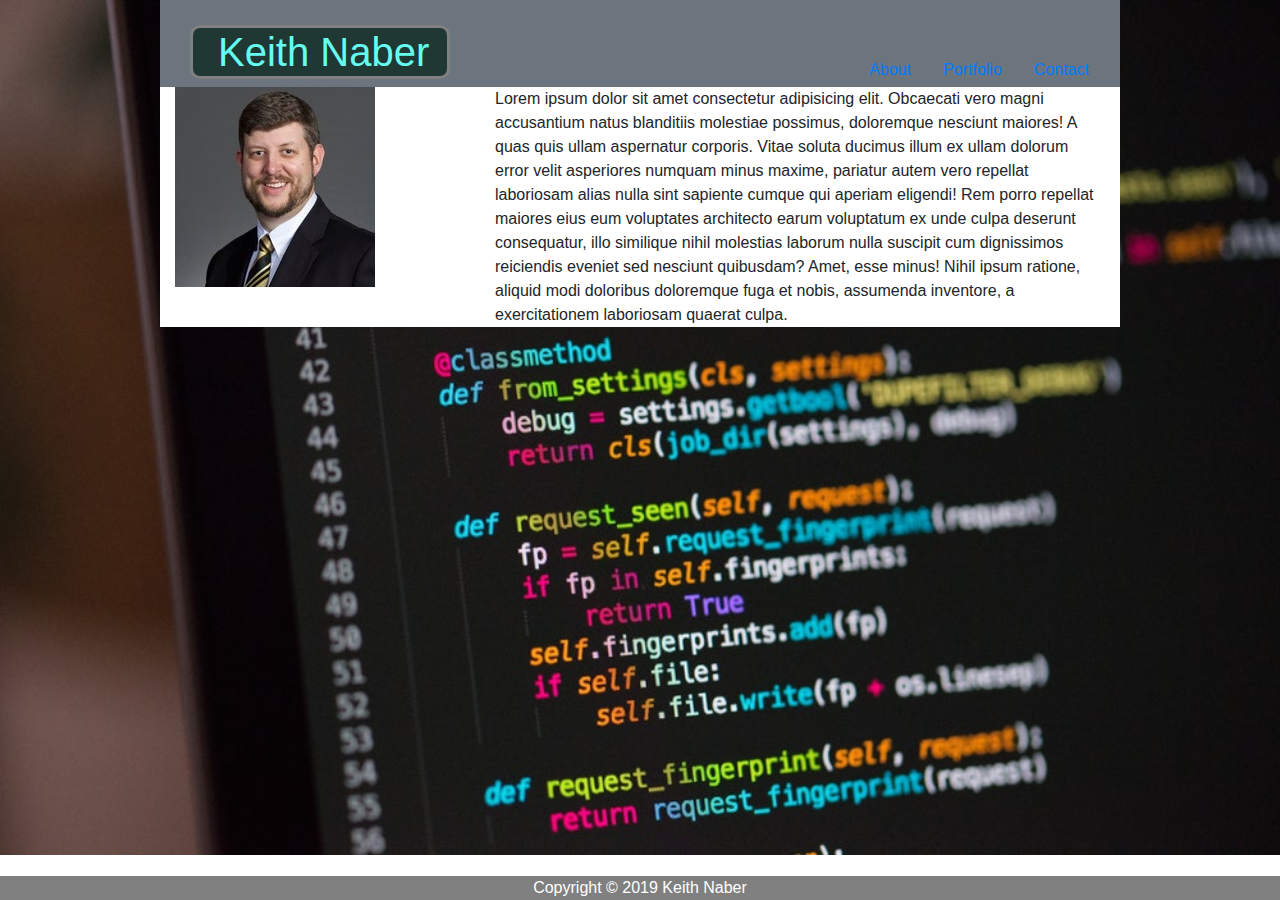
<file: index.html>
<!DOCTYPE html>
<html lang="en">

<head>
  <meta charset="UTF-8">
  <meta name="viewport" content="width=device-width, initial-scale=1.0">
  <meta http-equiv="X-UA-Compatible" content="ie=edge">
  <link rel="stylesheet" href="https://stackpath.bootstrapcdn.com/bootstrap/4.3.1/css/bootstrap.min.css"
    integrity="sha384-ggOyR0iXCbMQv3Xipma34MD+dH/1fQ784/j6cY/iJTQUOhcWr7x9JvoRxT2MZw1T" crossorigin="anonymous">
  <link rel="stylesheet" href="style.css" />
  <title>About Me</title>
</head>
<body>
  <div class="container">
    <div class="row bg-secondary">
      <div class="col-md-4">
        <h1>Keith Naber</h1>
      </div>
      <div class="col-md-8">
        <ul class="nav justify-content-end">
          <li class="nav-item">
            <a class="nav-link active" href="index.html">About</a>
          </li>
          <li class="nav-item">
            <a class="nav-link" href="portfolio.html">Portfolio</a>
          </li>
          <li class="nav-item">
            <a class="nav-link" href="contact.html">Contact</a>
          </li>
        </ul>
      </div>
    </div>
    <div class="row">
      <div class="col-md-3">
        <img id="headshot" src="./images/KeithHeadshot.jpg" alt="headshot" />
      </div>
      <div class="col-md-1">
        </div>
      <div class="col-md-8">
        Lorem ipsum dolor sit amet consectetur adipisicing elit. Obcaecati vero magni accusantium natus blanditiis
        molestiae possimus, doloremque nesciunt maiores! A quas quis ullam aspernatur corporis. Vitae soluta ducimus
        illum ex ullam dolorum error velit asperiores numquam minus maxime, pariatur autem vero repellat laboriosam
        alias nulla sint sapiente cumque qui aperiam eligendi! Rem porro repellat maiores eius eum voluptates architecto
        earum voluptatum ex unde culpa deserunt consequatur, illo similique nihil molestias laborum nulla suscipit cum
        dignissimos reiciendis eveniet sed nesciunt quibusdam? Amet, esse minus! Nihil ipsum ratione, aliquid modi
        doloribus doloremque fuga et nobis, assumenda inventore, a exercitationem laboriosam quaerat culpa.
      </div>
    </div>
  </div>
  </div>
  </div>
  <div class="footer">
    Copyright &copy; 2019 Keith Naber  
</div>
</body>
</html>
</file>
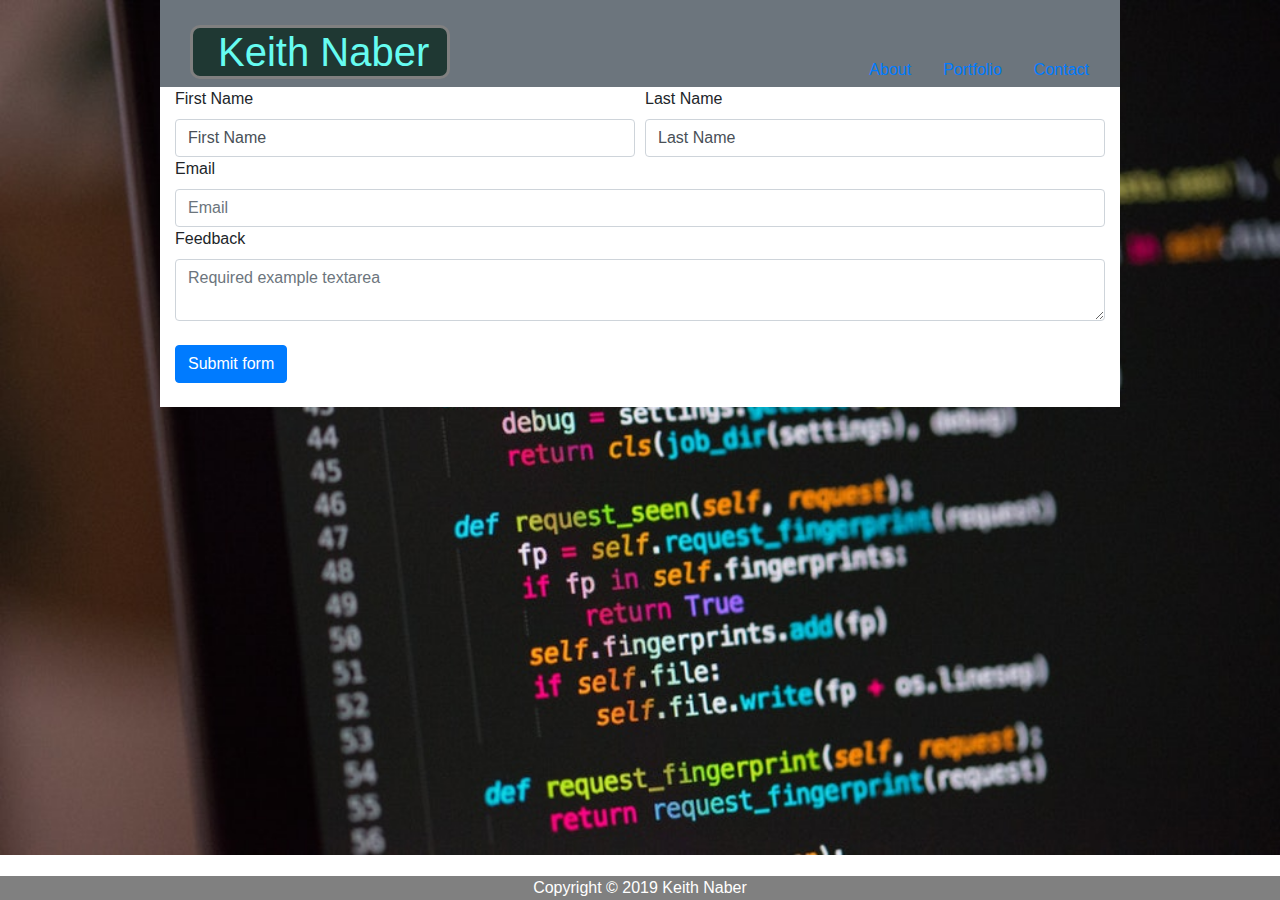
<file: contact.html>
<!DOCTYPE html>
<html>

<head>
    <meta charset="UTF-8">
    <meta name="viewport" content="width=device-width, initial-scale=1.0">
    <meta http-equiv="X-UA-Compatible" content="ie=edge">
  <link rel="stylesheet" href="https://stackpath.bootstrapcdn.com/bootstrap/4.3.1/css/bootstrap.min.css"
    integrity="sha384-ggOyR0iXCbMQv3Xipma34MD+dH/1fQ784/j6cY/iJTQUOhcWr7x9JvoRxT2MZw1T" crossorigin="anonymous">
  <link rel="stylesheet" href="style.css" />
<title>Contact Keith Naber</title>
</head>

<body>
  <div class="container">
    <div class="row bg-secondary">
      <div class="col-md-4">
        <h1>Keith Naber</h1>
      </div>
      <div class="col-md-8">
        <ul class="nav justify-content-end">
          <li class="nav-item">
            <a class="nav-link" href="index.html">About</a>
          </li>
          <li class="nav-item">
            <a class="nav-link" href="portfolio.html">Portfolio</a>
          </li>
          <li class="nav-item">
            <a class="nav-link active" href="contact.html">Contact</a>
          </li>
        </ul>
      </div>
    </div>
    <form>
      <div class="form-row">
        <div class="col-md-6">
          <label for="validationDefault01">First Name</label>
          <input type="text" class="form-control" id="validationDefault01" placeholder="First name" value="First Name"
            required>
        </div>
        <div class="col-md-6">
          <label for="validationDefault02">Last Name</label>
          <input type="text" class="form-control" id="validationDefault02" placeholder="Last name" value="Last Name"
            required>
        </div>
      </div>
      <div class="form-row">
        <div class="col-md-12">
          <label for="validationDefault03">Email</label>
          <input type="text" class="form-control" id="validationDefault03" placeholder="Email" required>
        </div>
      </div>
      <div class="form-row">
        <div class="col-md-12">
          <label for="validationTextarea">Feedback</label>
          <textarea class="form-control" id="validationTextarea" placeholder="Required example textarea"
            required></textarea>
      </div>
      </div>
      <br>
      <div class="row">
        <div class="col-md-4">
          <button class="btn btn-primary" type="submit">Submit form</button>
        </div>
        <div class="col-md-8">
        </div>
      </div>
    </form>
    <br>
  </div>
  <div class="footer">
    Copyright &copy; 2019 Keith Naber  
</div>
</body>
</html>
</file>
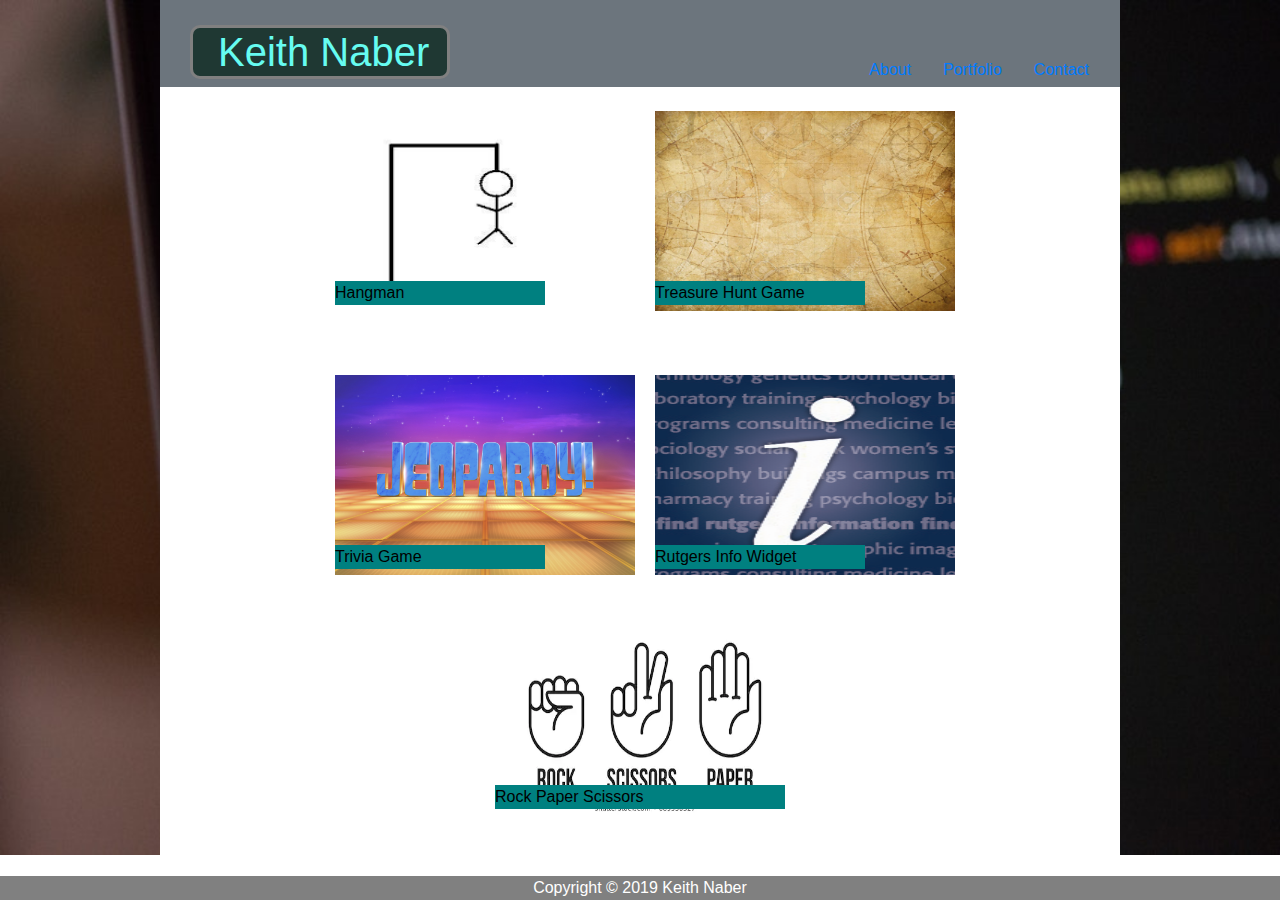
<file: portfolio.html>
<!DOCTYPE html>
<html>

<head>
    <meta charset="UTF-8">
    <meta name="viewport" content="width=device-width, initial-scale=1.0">
    <meta http-equiv="X-UA-Compatible" content="ie=edge">
  <link rel="stylesheet" href="https://stackpath.bootstrapcdn.com/bootstrap/4.3.1/css/bootstrap.min.css"
    integrity="sha384-ggOyR0iXCbMQv3Xipma34MD+dH/1fQ784/j6cY/iJTQUOhcWr7x9JvoRxT2MZw1T" crossorigin="anonymous">
  <link rel="stylesheet" href="./style.css" />
  <title>Keith Naber Portfolio</title>
</head>
<body>
  <div class="container">
    <div class="row bg-secondary">
      <div class="col-md-4">
        <h1>Keith Naber</h1>
      </div>
      <div class="col-md-8">
        <ul class="nav justify-content-end">
          <li class="nav-item">
            <a class="nav-link" href="index.html">About</a>
          </li>
          <li class="nav-item">
            <a class="nav-link active" href="portfolio.html">Portfolio</a>
          </li>
          <li class="nav-item">
            <a class="nav-link" href="contact.html">Contact</a>
          </li>
        </ul>
      </div>
    </div>
    <br>
    <div class="portfolio-grid">
    <div class="row">
      <div class="col-md-2">
      </div>
      <div class="col-md-3">
        <a href="hangman.html">
          <img src="./images/hangman.jpg" alt="hangman" height="200px" width="300px" />
          <p class="label">Hangman</p>
        </a>
      </div>
      <div class="col-md-1">
      </div>
      <div class="col-md-3">
        <a href="https://knaber4124.github.io/GemFinder/">
          <img src="./images/treasuremap.jpg" alt="RPG" height="200px" width="300px" />
          <p class="label">Treasure Hunt Game</p>
        </a>
      </div>
      <div class="col-md-2">
      </div>
    </div>
    <br>
    <div class="row">
      <div class="col-md-2">
      </div>
      <div class="col-md-3">
        <a href="https://knaber4124.github.io/TriviaGame/">
          <img src="./images/jeopardy.jpg" alt="trivia" height="200px" width="300px" />
          <p class="label">Trivia Game</p>
        </a>
      </div>
      <div class="col-md-1">
        </div>
      <div class="col-md-3">
        <a href="rutgers.html">
          <img src="./images/rutgersinfo.jpg" alt="rutgers" height="200px" width="300px" />
          <p class="label">Rutgers Info Widget</p>
        </a>
      </div>
      <div class="col-md-2">
      </div>
      <div class="row">
      </div>
      <div class="col-md-4">
      </div>
      <div class="col-md-4">
        <a href="rps.html">
          <img src="./images/rockpaperscissors.jpg" alt="rock paper scissors" height="200px" width="300px" />
          <p class="label">Rock Paper Scissors</p>
        </a>
      </div>
    </div>
      <div class="col-md-4">
      </div>
    </div>
  </div>
  <div class="footer">
        Copyright &copy; 2019 Keith Naber  
  </div>
</body>
</html>
</file>
<file: style.css>
body{
    background-size: cover;
    background-repeat:no-repeat; 
    background-image: url(./images/code.jpg); 
}
 h1{
    position:relative;
    top:0px;
    left:15px;
    text-align:left;
    border: solid;
    border-color: grey;
    border-radius:10px;
    padding-left:25px;
    width:260px;
    background-color:#1F3833;
    color:#66FCF1;
    margin-top:25px;
    vertical-align: middle;
}      

 .container{
    background-color:white;
    width:960px;
    margin-left:auto;
    margin-right:auto;
 }
 .nav{
     position:relative;
     top:50px;
 }

.footer{
    position: fixed;
    left: 0;
    bottom: 0;
    width: 100%;
    background-color: grey;
    color: white;
    text-align: center;
}

.nav {
    color:black;
}
.copyright{
    color:white;
}
.text-center{
    position:fixed;    
    bottom:0;
}

.label{
    background-color:teal;
    color:black;
    position:relative;
    bottom:30px;
}
@media only screen and (max-width: 765px){
    .nav-item{
        position:relative;
        bottom: 50px;
    }
    .label{
        width:250px;
    }

}
</file>
